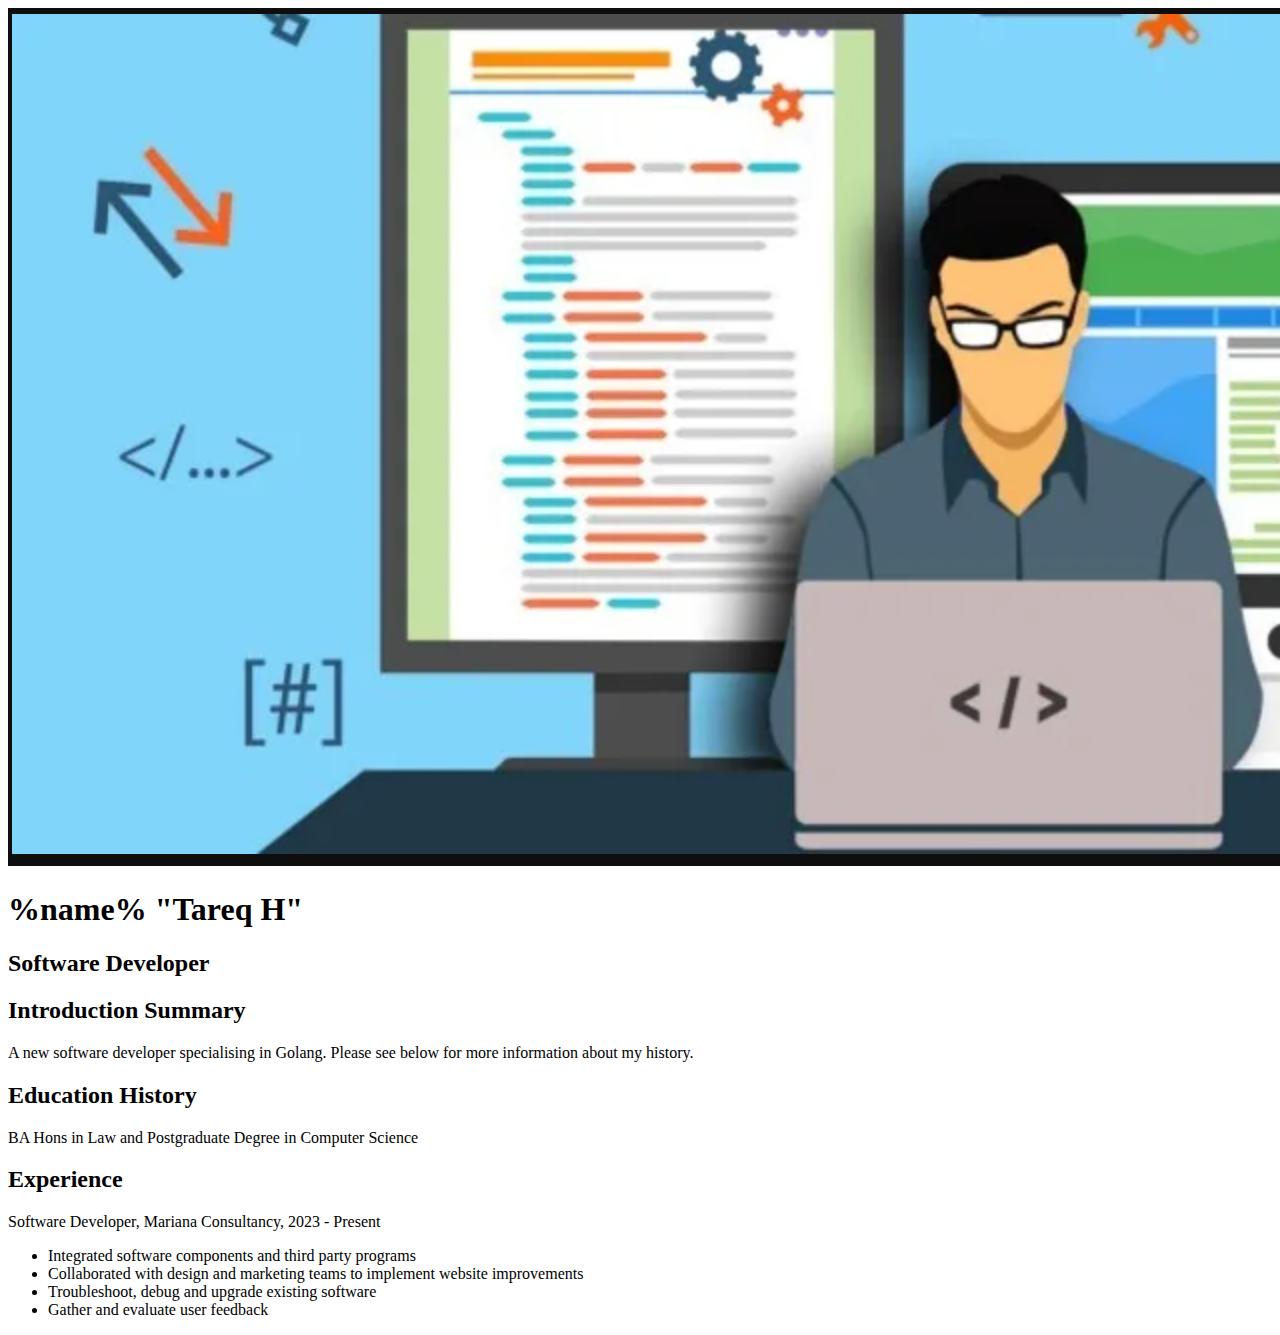
<file: main/index.html>
<!DOCTYPE html>
<html>
<head>
    <title>CV - %name% "Tareq H" </title>
</head>
<body>
<div id="header">
    <img id="profile-image" src="/static/Profilepic.png"/>
    <h1 id="name"> %name% "Tareq H" </h1>
    <h2 id="job-title">Software Developer</h2>
</div>

<div id="main-content">
    <div class="section">
        <h2>Introduction Summary</h2>
        <p> A new software developer specialising in Golang. Please see below for more information about my history. </p>
    </div>

    <div class="section">
        <h2>Education History</h2>
        <p>BA Hons in Law and Postgraduate Degree in Computer Science 
        </p>
    </div>

    <div class="section">
        <h2>Experience</h2>
        <p>Software Developer, Mariana Consultancy, 2023 - Present</p>
        <ul>
            <li>Integrated software components and third party programs</li>
            <li>Collaborated with design and marketing teams to implement website improvements
            </li>
            <li> Troubleshoot, debug and upgrade existing software</li>
            <li> Gather and evaluate user feedback </li>
        </ul>
    </div>
</div>

</body>
</html>
</file>
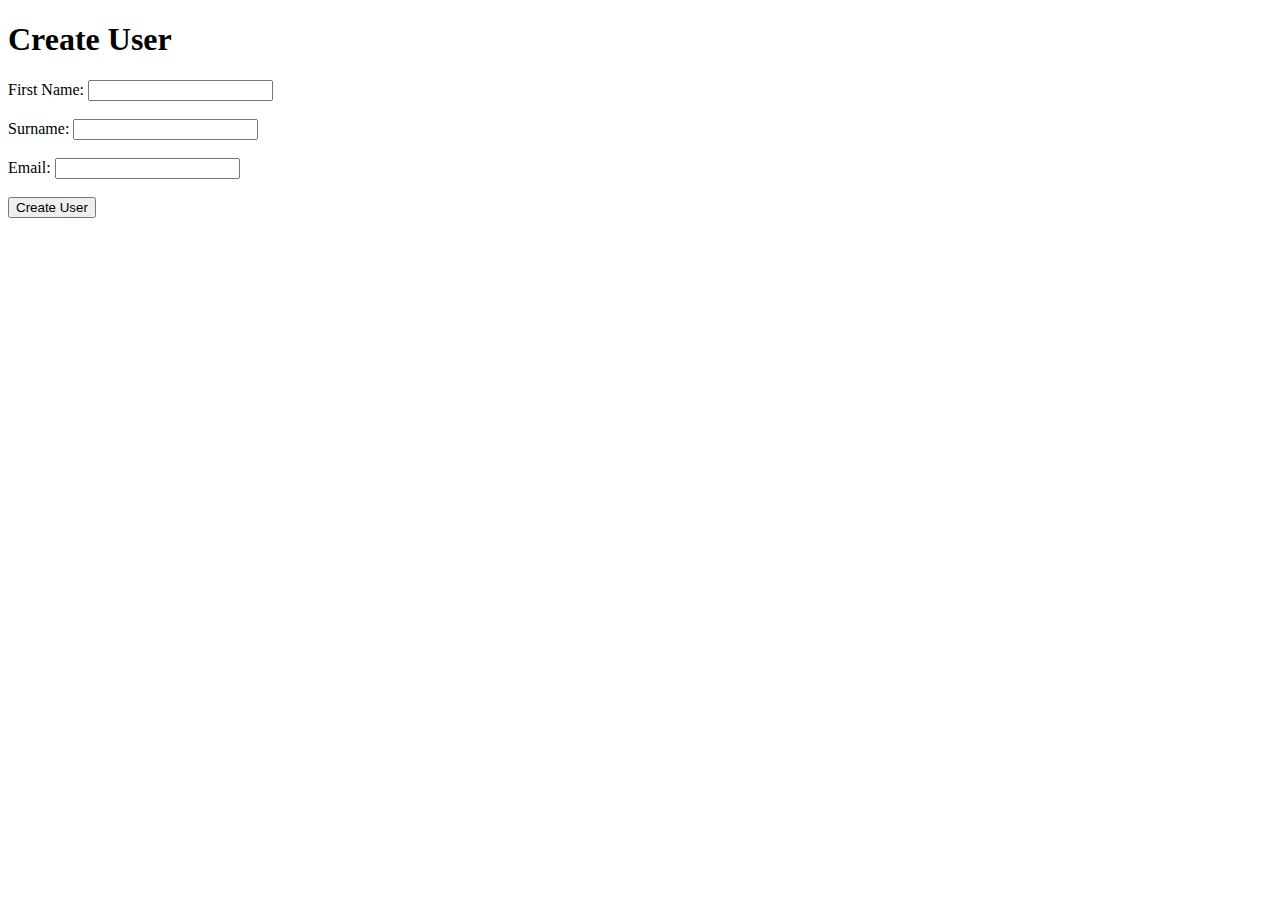
<file: html/userChange.html>
<!DOCTYPE html>
<html>
</html>
 
<title>Create User</title>
</head>
<body>
<h1>Create User</h1>

<form action="/changeuser" method="get">
<label for="firstname">First Name:</label>
<input type="text" id="firstname" name="furstname" required><br><br>

<label for="surname">Surname:</label>
<input type="text" id="surname" name="surname" required><br><br>

<label for="email">Email:</label>
<input type="email" id="email" name="email" required><br><br>

<input type="submit" value="Create User">
</form>
<div id="message"></div>
</body>
</html>
</file>
